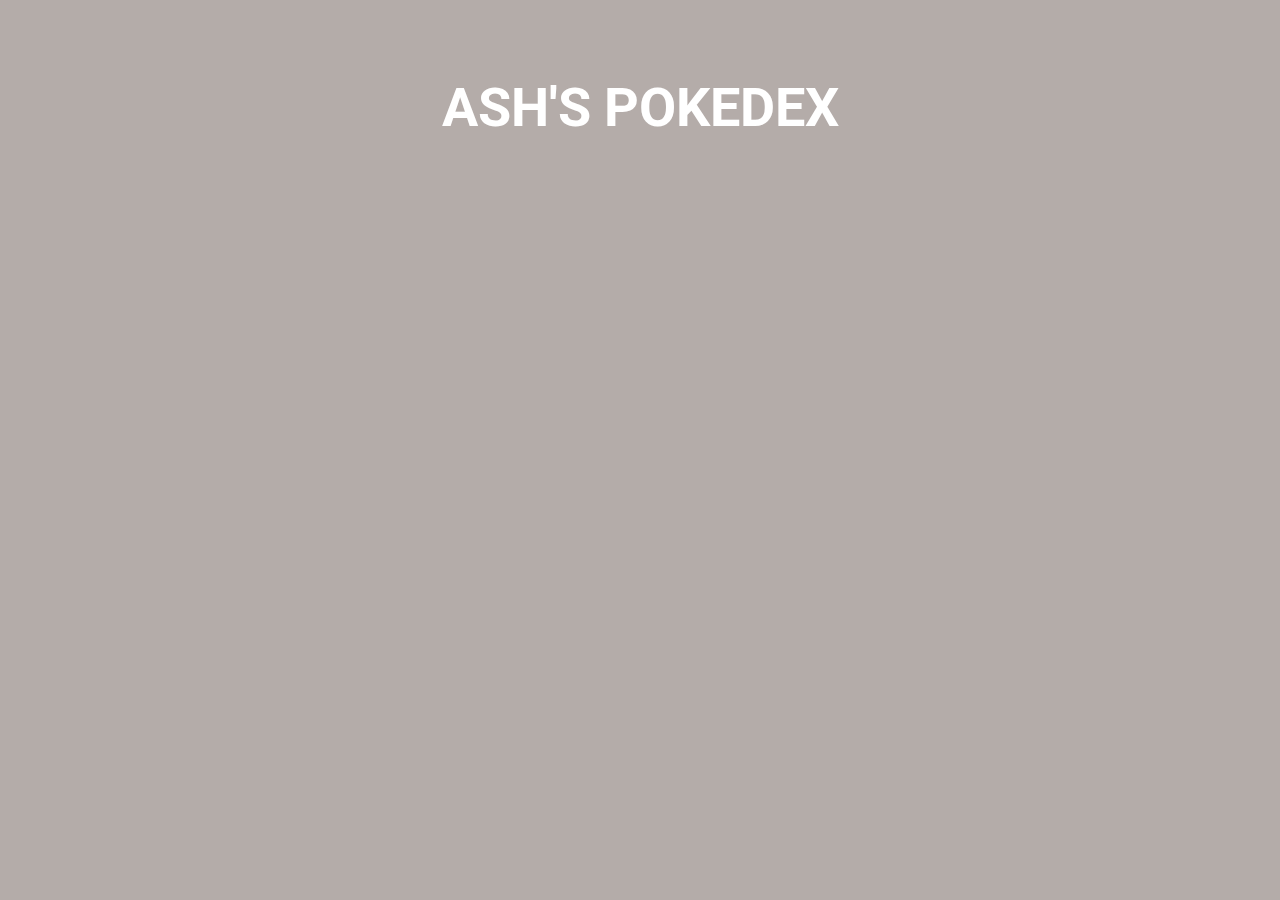
<file: index.html>
<!DOCTYPE html>
<html lang="en">
    <head>
        <meta charset="UTF-8" />
        <meta name="viewport" content="width=device-width, initial-scale=1.0" />
        <meta http-equiv="X-UA-Compatible" content="ie=edge" />
        <title>Abhishek's Pokedex</title>
        <link rel="stylesheet" href="app.css" />
        <link href="https://fonts.googleapis.com/css2?family=Roboto:wght@500&display=swap" rel="stylesheet">
    </head>
    <body>
        <div class="container">
            <h1>Ash's Pokedex</h1>
            <ul id="pokedex"></ul>
        </div>
        <script src="app.js"></script>
    </body>
</html>
</file>
<file: app.css>
body {
    background-color: rgb(180, 172, 169);
    color: white;
    margin: 0;
    font-family: roboto;
}

.container {
    padding: 40px;
    margin: 0 auto;
}

h1 {
    text-transform: uppercase;
    text-align: center;
    font-size: 54px;
}

#pokedex {
    display: grid;
    grid-template-columns: repeat(auto-fit, minmax(320px, 1fr));
    grid-gap: 20px;
    padding-inline-start: 0;
}

.card {
    list-style: none;
    padding: 40px;
    background-color: #2466a3;
    color: #222;
  text-align: center;
  border-radius: 900px;
  width: 285px;
  height: 300px;
}

.card:hover {
    animation: bounce 0.5s linear;
}

.card-title {
    text-transform: capitalize;
    margin-bottom: 0px;
    font-size: 32px;
    font-weight: normal;
}
.card-subtitle {
    margin-top: 5px;
    color: rgb(17, 3, 3);
    font-weight: lighter;
}

.card-image {
    height: 180px;
}

@keyframes bounce {
    20% {
        transform: translateY(-20px);
    }
    40% {
        transform: translateY(0px);
    }

    80% {
        transform: translateY(-2px);
    }
    100% {
        transform: translateY(0);
    }
}
</file>
